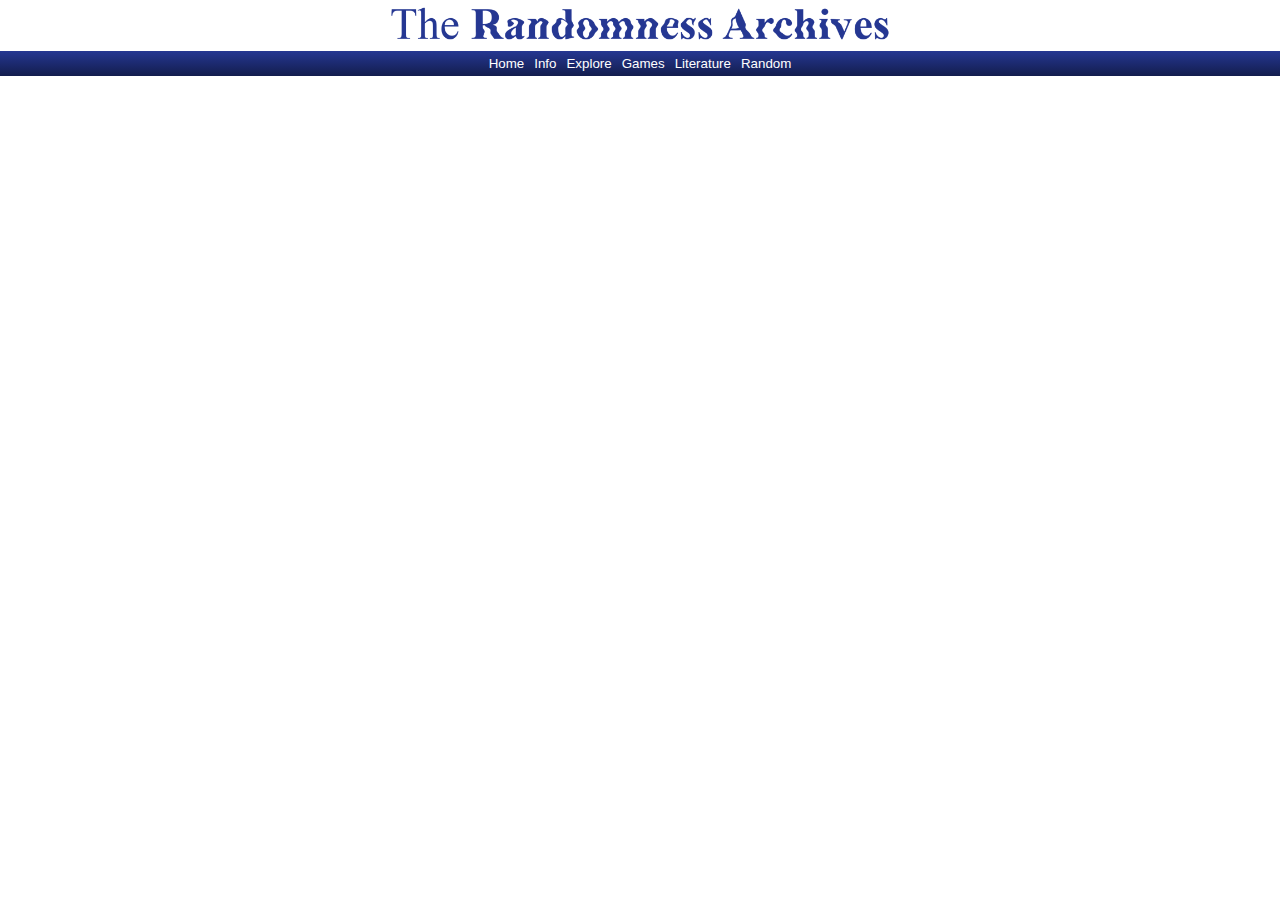
<file: index.html>
<!DOCTYPE html>
<html>
    <head>
        <link rel="stylesheet" href="style.css">
        <link rel="icon" type="image/x-icon" href="media/favicon.png">
        <title>Home - Randomness Archives</title>
    </head>
    <body>
        <div class="global_header">
            <a href="index.html"><img class="headerimg" src="media/logo.png" height="75px"></a></span>
        </div>
        <div class="button_row">
                <a href="https://therandomnessarchives.github.io"><button class="btn">Home</button></a>
                <a href="info.html"><button class="btn">Info</button></a>
                <a href=""><button class="btn">Explore</button></a>
                <a href=""><button class="btn">Games</button></a>
                <a href=""><button class="btn">Literature</button></a>
                <a href=""><button class="btn">Random</button></a>
        </div>
    </body>
</html>
</file>
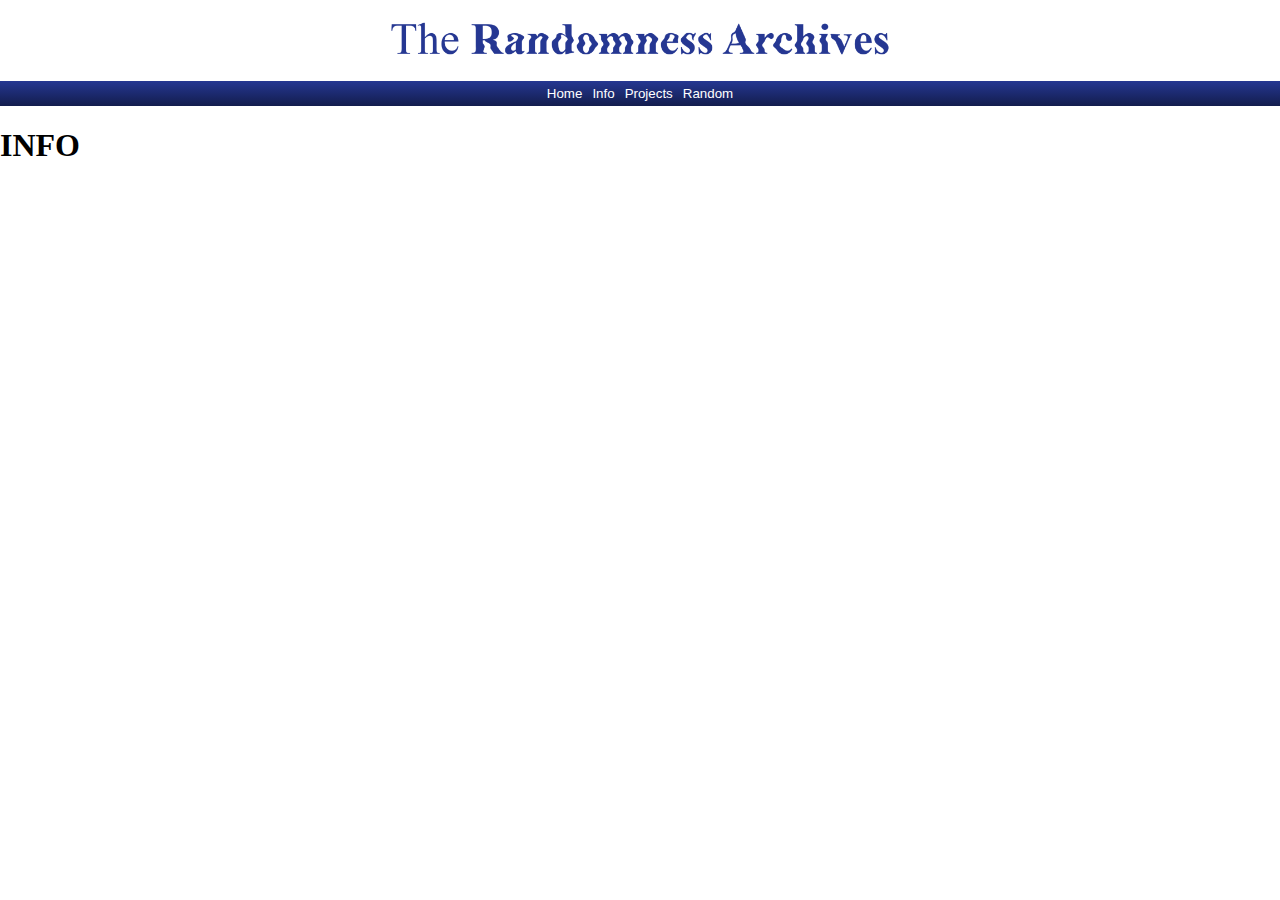
<file: info.html>
<!DOCTYPE html>
<html>
    <head>
        <link rel="stylesheet" href="style.css">
    </head>
    <body>
        <div class="global_header">
            <span id="headertext"></span><a href="index.html"><img src="media/logo.png" height="75px"></a></span>
        </div>
        <div class="button_row">
                <a href="index.html"><button class="btn">Home</button></a>
                <a href="info.html"><button class="btn">Info</button></a>
                <a href=""><button class="btn">Projects</button></a>
                <a href=""><button class="btn">Random</button></a>
        </div>
        <h1>INFO</h1>
    </body>
</html>
</file>
<file: style.css>
body {
    margin: 0;
    text-decoration: none;
}

.global_header {
    background-color: white;
    color: #253792;
    padding: 1px;
    display: flex;
    justify-content: center;
    align-items: center;
}
.button_row {
    display: flex;
    justify-content: center;
    align-items: center;
    background-image: linear-gradient(#253792, #131d4d);
}

.btn {
    background-color: transparent;
    border: 0px;
    padding: 5px;
    color: white;
}

.btn:hover {
    background-color: #4054B5;
    cursor: pointer;
}

.headerimg {
    margin: -15px;
}
</file>
